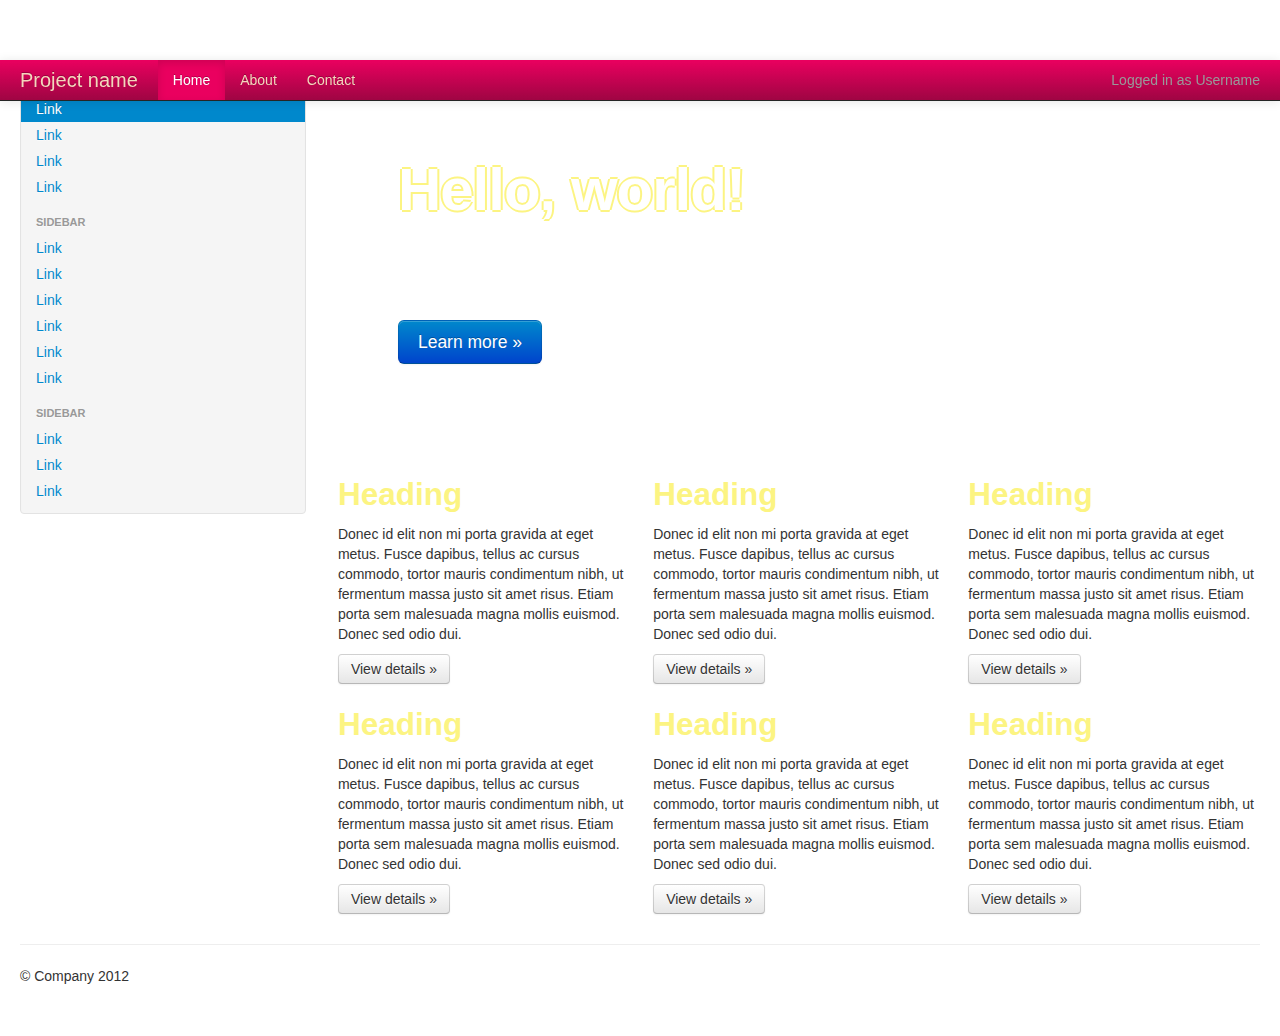
<file: examples/fluid.html>
<!DOCTYPE html>
<html lang="en">
  <head>
    <meta charset="utf-8">
    <title>Bootstrap, from Twitter</title>
    <meta name="viewport" content="width=device-width, initial-scale=1.0">
    <meta name="description" content="">
    <meta name="author" content="">

    <!-- Le styles -->
    <link href="../assets/css/bootstrap.css" rel="stylesheet">
    <style type="text/css">
      body {
        padding-top: 60px;
        padding-bottom: 40px;
      }
      .sidebar-nav {
        padding: 9px 0;
      }
    </style>
    <link href="../assets/css/bootstrap-responsive.css" rel="stylesheet">

    <!-- HTML5 shim, for IE6-8 support of HTML5 elements -->
    <!--[if lt IE 9]>
      <script src="http://html5shim.googlecode.com/svn/trunk/html5.js"></script>
    <![endif]-->

    <!-- Fav and touch icons -->
    <link rel="shortcut icon" href="../assets/ico/favicon.ico">
    <link rel="apple-touch-icon-precomposed" sizes="144x144" href="../assets/ico/apple-touch-icon-144-precomposed.png">
    <link rel="apple-touch-icon-precomposed" sizes="114x114" href="../assets/ico/apple-touch-icon-114-precomposed.png">
    <link rel="apple-touch-icon-precomposed" sizes="72x72" href="../assets/ico/apple-touch-icon-72-precomposed.png">
    <link rel="apple-touch-icon-precomposed" href="../assets/ico/apple-touch-icon-57-precomposed.png">
  </head>

  <body>

    <div class="navbar navbar-inverse navbar-fixed-top">
      <div class="navbar-inner">
        <div class="container-fluid">
          <a class="btn btn-navbar" data-toggle="collapse" data-target=".nav-collapse">
            <span class="icon-bar"></span>
            <span class="icon-bar"></span>
            <span class="icon-bar"></span>
          </a>
          <a class="brand" href="#">Project name</a>
          <div class="nav-collapse collapse">
            <p class="navbar-text pull-right">
              Logged in as <a href="#" class="navbar-link">Username</a>
            </p>
            <ul class="nav">
              <li class="active"><a href="#">Home</a></li>
              <li><a href="#about">About</a></li>
              <li><a href="#contact">Contact</a></li>
            </ul>
          </div><!--/.nav-collapse -->
        </div>
      </div>
    </div>

    <div class="container-fluid">
      <div class="row-fluid">
        <div class="span3">
          <div class="well sidebar-nav">
            <ul class="nav nav-list">
              <li class="nav-header">Sidebar</li>
              <li class="active"><a href="#">Link</a></li>
              <li><a href="#">Link</a></li>
              <li><a href="#">Link</a></li>
              <li><a href="#">Link</a></li>
              <li class="nav-header">Sidebar</li>
              <li><a href="#">Link</a></li>
              <li><a href="#">Link</a></li>
              <li><a href="#">Link</a></li>
              <li><a href="#">Link</a></li>
              <li><a href="#">Link</a></li>
              <li><a href="#">Link</a></li>
              <li class="nav-header">Sidebar</li>
              <li><a href="#">Link</a></li>
              <li><a href="#">Link</a></li>
              <li><a href="#">Link</a></li>
            </ul>
          </div><!--/.well -->
        </div><!--/span-->
        <div class="span9">
          <div class="hero-unit">
            <h1>Hello, world!</h1>
            <p>This is a template for a simple marketing or informational website. It includes a large callout called the hero unit and three supporting pieces of content. Use it as a starting point to create something more unique.</p>
            <p><a class="btn btn-primary btn-large">Learn more &raquo;</a></p>
          </div>
          <div class="row-fluid">
            <div class="span4">
              <h2>Heading</h2>
              <p>Donec id elit non mi porta gravida at eget metus. Fusce dapibus, tellus ac cursus commodo, tortor mauris condimentum nibh, ut fermentum massa justo sit amet risus. Etiam porta sem malesuada magna mollis euismod. Donec sed odio dui. </p>
              <p><a class="btn" href="#">View details &raquo;</a></p>
            </div><!--/span-->
            <div class="span4">
              <h2>Heading</h2>
              <p>Donec id elit non mi porta gravida at eget metus. Fusce dapibus, tellus ac cursus commodo, tortor mauris condimentum nibh, ut fermentum massa justo sit amet risus. Etiam porta sem malesuada magna mollis euismod. Donec sed odio dui. </p>
              <p><a class="btn" href="#">View details &raquo;</a></p>
            </div><!--/span-->
            <div class="span4">
              <h2>Heading</h2>
              <p>Donec id elit non mi porta gravida at eget metus. Fusce dapibus, tellus ac cursus commodo, tortor mauris condimentum nibh, ut fermentum massa justo sit amet risus. Etiam porta sem malesuada magna mollis euismod. Donec sed odio dui. </p>
              <p><a class="btn" href="#">View details &raquo;</a></p>
            </div><!--/span-->
          </div><!--/row-->
          <div class="row-fluid">
            <div class="span4">
              <h2>Heading</h2>
              <p>Donec id elit non mi porta gravida at eget metus. Fusce dapibus, tellus ac cursus commodo, tortor mauris condimentum nibh, ut fermentum massa justo sit amet risus. Etiam porta sem malesuada magna mollis euismod. Donec sed odio dui. </p>
              <p><a class="btn" href="#">View details &raquo;</a></p>
            </div><!--/span-->
            <div class="span4">
              <h2>Heading</h2>
              <p>Donec id elit non mi porta gravida at eget metus. Fusce dapibus, tellus ac cursus commodo, tortor mauris condimentum nibh, ut fermentum massa justo sit amet risus. Etiam porta sem malesuada magna mollis euismod. Donec sed odio dui. </p>
              <p><a class="btn" href="#">View details &raquo;</a></p>
            </div><!--/span-->
            <div class="span4">
              <h2>Heading</h2>
              <p>Donec id elit non mi porta gravida at eget metus. Fusce dapibus, tellus ac cursus commodo, tortor mauris condimentum nibh, ut fermentum massa justo sit amet risus. Etiam porta sem malesuada magna mollis euismod. Donec sed odio dui. </p>
              <p><a class="btn" href="#">View details &raquo;</a></p>
            </div><!--/span-->
          </div><!--/row-->
        </div><!--/span-->
      </div><!--/row-->

      <hr>

      <footer>
        <p>&copy; Company 2012</p>
      </footer>

    </div><!--/.fluid-container-->

    <!-- Le javascript
    ================================================== -->
    <!-- Placed at the end of the document so the pages load faster -->
    <script src="../assets/js/jquery.js"></script>
    <script src="../assets/js/bootstrap-transition.js"></script>
    <script src="../assets/js/bootstrap-alert.js"></script>
    <script src="../assets/js/bootstrap-modal.js"></script>
    <script src="../assets/js/bootstrap-dropdown.js"></script>
    <script src="../assets/js/bootstrap-scrollspy.js"></script>
    <script src="../assets/js/bootstrap-tab.js"></script>
    <script src="../assets/js/bootstrap-tooltip.js"></script>
    <script src="../assets/js/bootstrap-popover.js"></script>
    <script src="../assets/js/bootstrap-button.js"></script>
    <script src="../assets/js/bootstrap-collapse.js"></script>
    <script src="../assets/js/bootstrap-carousel.js"></script>
    <script src="../assets/js/bootstrap-typeahead.js"></script>

  </body>
</html>
</file>
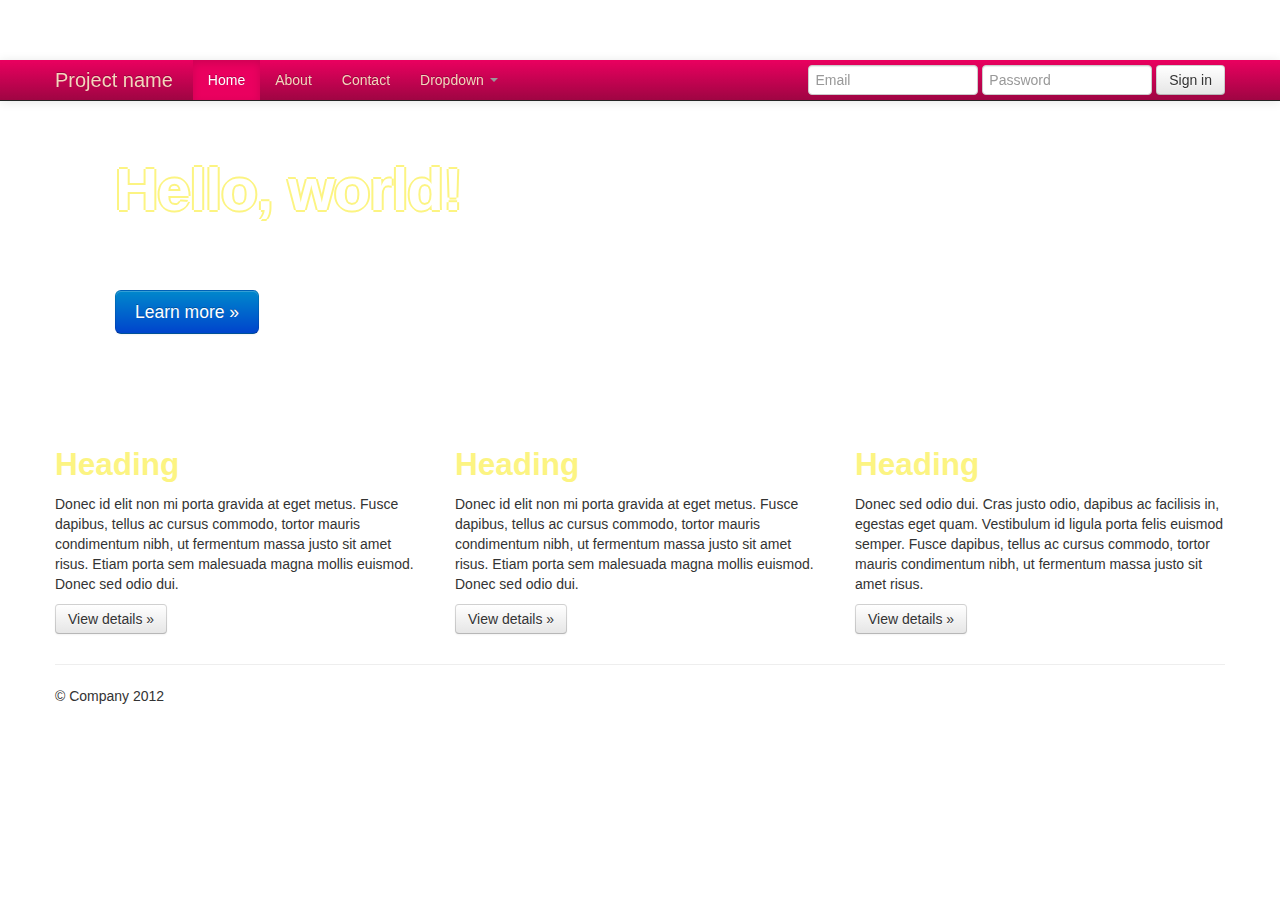
<file: examples/hero.html>
<!DOCTYPE html>
<html lang="en">
  <head>
    <meta charset="utf-8">
    <title>Bootstrap, from Twitter</title>
    <meta name="viewport" content="width=device-width, initial-scale=1.0">
    <meta name="description" content="">
    <meta name="author" content="">

    <!-- Le styles -->
    <link href="../assets/css/bootstrap.css" rel="stylesheet">
    <style type="text/css">
      body {
        padding-top: 60px;
        padding-bottom: 40px;
      }
    </style>
    <link href="../assets/css/bootstrap-responsive.css" rel="stylesheet">

    <!-- HTML5 shim, for IE6-8 support of HTML5 elements -->
    <!--[if lt IE 9]>
      <script src="http://html5shim.googlecode.com/svn/trunk/html5.js"></script>
    <![endif]-->

    <!-- Fav and touch icons -->
    <link rel="shortcut icon" href="../assets/ico/favicon.ico">
    <link rel="apple-touch-icon-precomposed" sizes="144x144" href="../assets/ico/apple-touch-icon-144-precomposed.png">
    <link rel="apple-touch-icon-precomposed" sizes="114x114" href="../assets/ico/apple-touch-icon-114-precomposed.png">
    <link rel="apple-touch-icon-precomposed" sizes="72x72" href="../assets/ico/apple-touch-icon-72-precomposed.png">
    <link rel="apple-touch-icon-precomposed" href="../assets/ico/apple-touch-icon-57-precomposed.png">
  </head>

  <body>

    <div class="navbar navbar-inverse navbar-fixed-top">
      <div class="navbar-inner">
        <div class="container">
          <a class="btn btn-navbar" data-toggle="collapse" data-target=".nav-collapse">
            <span class="icon-bar"></span>
            <span class="icon-bar"></span>
            <span class="icon-bar"></span>
          </a>
          <a class="brand" href="#">Project name</a>
          <div class="nav-collapse collapse">
            <ul class="nav">
              <li class="active"><a href="#">Home</a></li>
              <li><a href="#about">About</a></li>
              <li><a href="#contact">Contact</a></li>
              <li class="dropdown">
                <a href="#" class="dropdown-toggle" data-toggle="dropdown">Dropdown <b class="caret"></b></a>
                <ul class="dropdown-menu">
                  <li><a href="#">Action</a></li>
                  <li><a href="#">Another action</a></li>
                  <li><a href="#">Something else here</a></li>
                  <li class="divider"></li>
                  <li class="nav-header">Nav header</li>
                  <li><a href="#">Separated link</a></li>
                  <li><a href="#">One more separated link</a></li>
                </ul>
              </li>
            </ul>
            <form class="navbar-form pull-right">
              <input class="span2" type="text" placeholder="Email">
              <input class="span2" type="password" placeholder="Password">
              <button type="submit" class="btn">Sign in</button>
            </form>
          </div><!--/.nav-collapse -->
        </div>
      </div>
    </div>

    <div class="container">

      <!-- Main hero unit for a primary marketing message or call to action -->
      <div class="hero-unit">
        <h1>Hello, world!</h1>
        <p>This is a template for a simple marketing or informational website. It includes a large callout called the hero unit and three supporting pieces of content. Use it as a starting point to create something more unique.</p>
        <p><a class="btn btn-primary btn-large">Learn more &raquo;</a></p>
      </div>

      <!-- Example row of columns -->
      <div class="row">
        <div class="span4">
          <h2>Heading</h2>
          <p>Donec id elit non mi porta gravida at eget metus. Fusce dapibus, tellus ac cursus commodo, tortor mauris condimentum nibh, ut fermentum massa justo sit amet risus. Etiam porta sem malesuada magna mollis euismod. Donec sed odio dui. </p>
          <p><a class="btn" href="#">View details &raquo;</a></p>
        </div>
        <div class="span4">
          <h2>Heading</h2>
          <p>Donec id elit non mi porta gravida at eget metus. Fusce dapibus, tellus ac cursus commodo, tortor mauris condimentum nibh, ut fermentum massa justo sit amet risus. Etiam porta sem malesuada magna mollis euismod. Donec sed odio dui. </p>
          <p><a class="btn" href="#">View details &raquo;</a></p>
       </div>
        <div class="span4">
          <h2>Heading</h2>
          <p>Donec sed odio dui. Cras justo odio, dapibus ac facilisis in, egestas eget quam. Vestibulum id ligula porta felis euismod semper. Fusce dapibus, tellus ac cursus commodo, tortor mauris condimentum nibh, ut fermentum massa justo sit amet risus.</p>
          <p><a class="btn" href="#">View details &raquo;</a></p>
        </div>
      </div>

      <hr>

      <footer>
        <p>&copy; Company 2012</p>
      </footer>

    </div> <!-- /container -->

    <!-- Le javascript
    ================================================== -->
    <!-- Placed at the end of the document so the pages load faster -->
    <script src="../assets/js/jquery.js"></script>
    <script src="../assets/js/bootstrap-transition.js"></script>
    <script src="../assets/js/bootstrap-alert.js"></script>
    <script src="../assets/js/bootstrap-modal.js"></script>
    <script src="../assets/js/bootstrap-dropdown.js"></script>
    <script src="../assets/js/bootstrap-scrollspy.js"></script>
    <script src="../assets/js/bootstrap-tab.js"></script>
    <script src="../assets/js/bootstrap-tooltip.js"></script>
    <script src="../assets/js/bootstrap-popover.js"></script>
    <script src="../assets/js/bootstrap-button.js"></script>
    <script src="../assets/js/bootstrap-collapse.js"></script>
    <script src="../assets/js/bootstrap-carousel.js"></script>
    <script src="../assets/js/bootstrap-typeahead.js"></script>

  </body>
</html>
</file>
